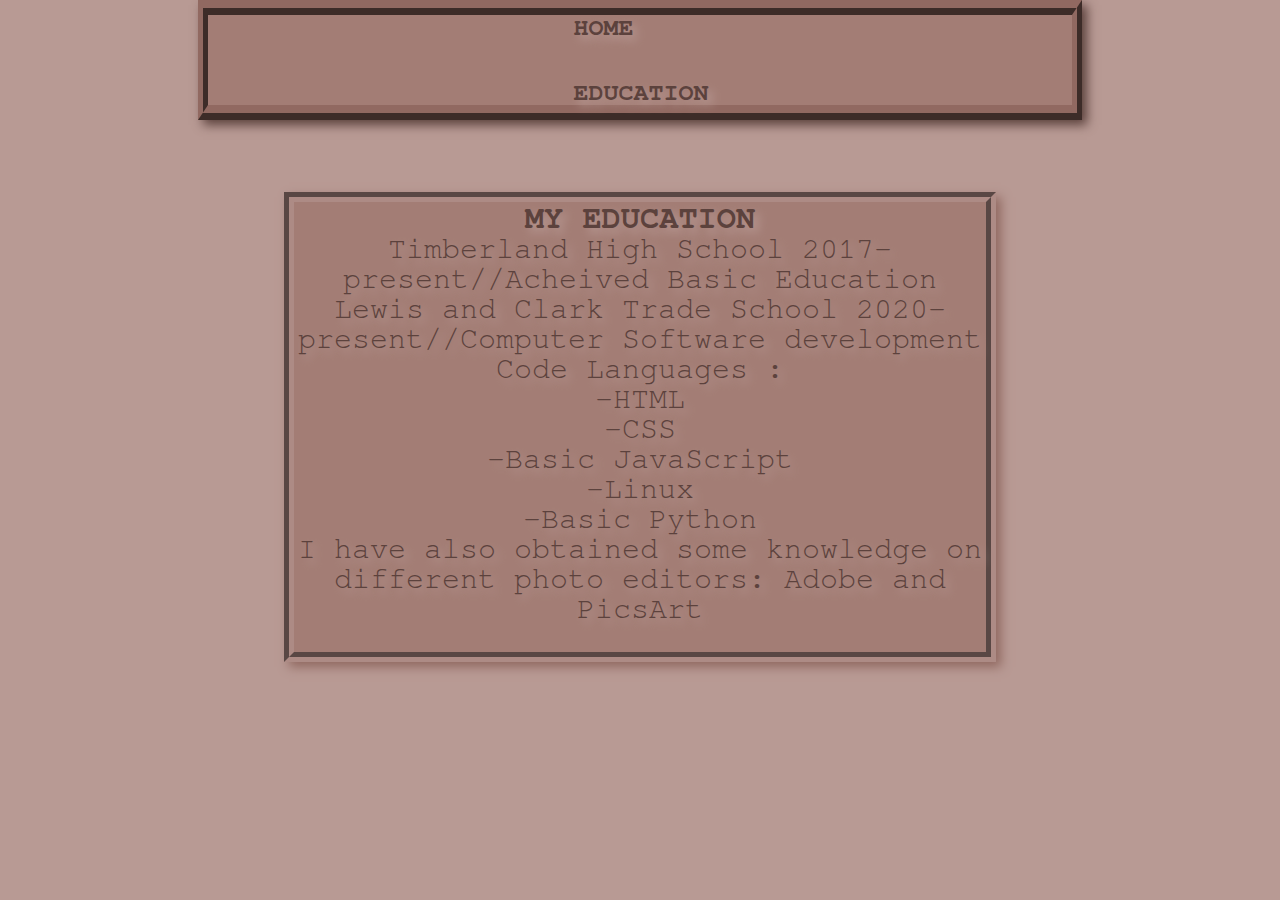
<file: education.html>
<!DOCTYPE html>
<!--Isabella Hankins
    04/13/2021-->
    <html>
        <head>
            <title>Portfolio</title>
            <meta charset="utf-8">
            <link rel="stylesheet" href="layout2.css"/>
        </head>
        <body>
            <div class="container">
                <div class="navbar">
                        <nav>
                            <ul>
                                <li><a href="index.html">HOME</a></li>
                                <li><a href="">EDUCATION</a></li> 
                            </ul>
                        </nav>
                 </div>
                 <br>
                 <br>
                 <br>
                 <br>
                 <div class="content2">
                   <h1>MY EDUCATION</h1>
                  <p> Timberland High School 2017-present//Acheived Basic Education<br>
                   Lewis and Clark Trade School 2020-present//Computer Software development<br>
                   Code Languages :<br>
                   -HTML<br>
                   -CSS <br>
                   -Basic JavaScript<br>
                   -Linux<br>
                   -Basic Python<br>
                   I have also obtained some knowledge on different photo editors: Adobe and PicsArt
                   </p>
                </div>
            </div>
        </body>
    </html>
</file>
<file: layout2.css>
/* layout2.css
    Isabella Hankins
    04/13/2021
    layout2.css style definiton page*/
    *{
        margin:0;
        padding:0;
    }
    .container{
        height:100vh;
        width:100;
        background-color: #b89a94;
       background-position: center;
       background-size: cover;
        padding-left: 5%;
        padding-right: 5%;
        box-sizing:border-box;
       
    }
    .navbar{
        width:75%;
        height:10vh;
        margin:auto;
        display:flex;
        align-items:center;
        background-color:#a37d75;
        border-style:ridge;
        border-width:15px 10px;
        border-color:#916961;
        box-shadow: 5px 5px 10px #5c423d;
       
    }
    .logo {
        width:60px;
        cursor:pointer;
    }
    nav{
        flex:1;
        padding-right:30%;
        padding-left:40%;
    }
    nav ul li{ 
        display:inline-block;
        list-style:none;
        margin: 20px 20px;
    }
    nav ul li a{
       
        font-family: "FreeMono";
        font-size: 25px;
        font-weight:bold;
        text-decoration:none;
        color: #5c423d;
        text-shadow: 5px 5px 10px #b89a94;
        text-align: center;

    }
   
    .content2{
        width:60%;
        height:50vh;
        margin-left:auto;
        margin-right:auto;
        background-color: #a37d75;
        border-style: groove;
        border-width: 10px 10px;
        border-color:#ad8b85;
        box-shadow: 5px 5px 10px #916961;
        color: #5c423d;
        text-shadow: 5px 5px 10px #b89a94;
        font-family: "FreeMono";
    }
    h1{
        text-align: center;
    }
    p{
        text-align: center;
        font-size: 30px
    }
</file>
